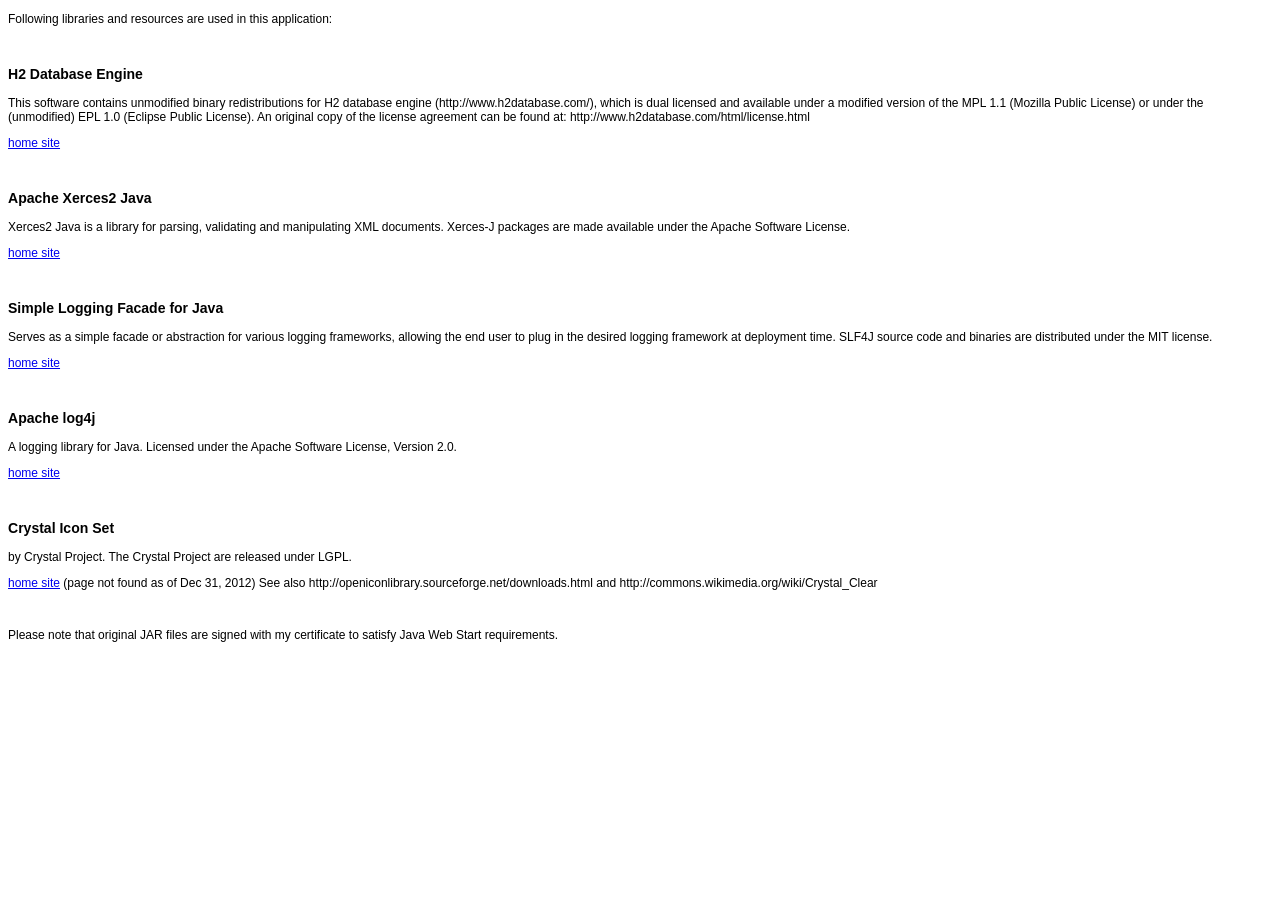
<file: CookBook/trunk/src/resources/libraries.html>
<!DOCTYPE html PUBLIC "-//W3C//DTD HTML 4.01 Transitional//EN" "http://www.w3.org/TR/html4/loose.dtd">
<html>
<head>
    <meta http-equiv="Content-Type" content="text/html; charset=UTF-8">
    <title>Used libraries</title>
    <style type="text/css">
    body{
        font-family: verdana, arial, helvetica;
        font-size: 12px;
    }
    </style>
</head>
<body>

    <p>Following libraries and resources are used in this application:</p>
<br/>

    <h3>H2 Database Engine</h3>
    This software contains unmodified binary redistributions for H2 database engine (http://www.h2database.com/),
which is dual licensed and available under a modified version of the MPL 1.1 (Mozilla Public License)
or under the (unmodified) EPL 1.0 (Eclipse Public License).
An original copy of the license agreement can be found at: http://www.h2database.com/html/license.html
    <p>
    <a href="http://www.h2database.com">home site</a>
    </p>
<br/>

    <h3>Apache Xerces2 Java</h3>
    Xerces2 Java is a library for parsing, validating and manipulating XML documents.

    Xerces-J packages are made available under the Apache Software License.
    <p>
    <a href="http://xerces.apache.org/xerces2-j">home site</a>
    </p>
<br/>

    <h3>Simple Logging Facade for Java</h3>
    Serves as a simple facade or abstraction for various logging frameworks, allowing the end user to plug in
    the desired logging framework at deployment time. SLF4J source code and binaries are distributed under the MIT license.
    <p>
    <a href="http://www.slf4j.org">home site</a>
    </p>
<br/>

    <h3>Apache log4j</h3>
    A logging library for Java. Licensed under the Apache Software License, Version 2.0.
    <p>
    <a href="http://logging.apache.org">home site</a>
    </p>
<br/>


    <h3>Crystal Icon Set</h3>
    by Crystal Project. The Crystal Project are released under LGPL.
    <p>
    <a href="http://www.everaldo.com/crystal/">home site</a> (page not found as of Dec 31, 2012)
    See also http://openiconlibrary.sourceforge.net/downloads.html and
    http://commons.wikimedia.org/wiki/Crystal_Clear
    </p>
    <br>

<!-- 	<h3>Black Pearl Dock Icons</h3> -->
<!-- 	by NiTE-ANTiX, Creative Commons 3.0 License. -->
<!-- 	<p> -->
<!-- 	<a href="http://nite-antix.deviantart.com/art/Black-Pearl-Dock-Icons-Set-206049332">home site</a> -->
<!-- 	</p> -->
<!-- 	<br> -->



<p>
Please note that original JAR files are signed with my certificate to satisfy Java Web Start requirements.
</p>

</body>
</html>
</file>
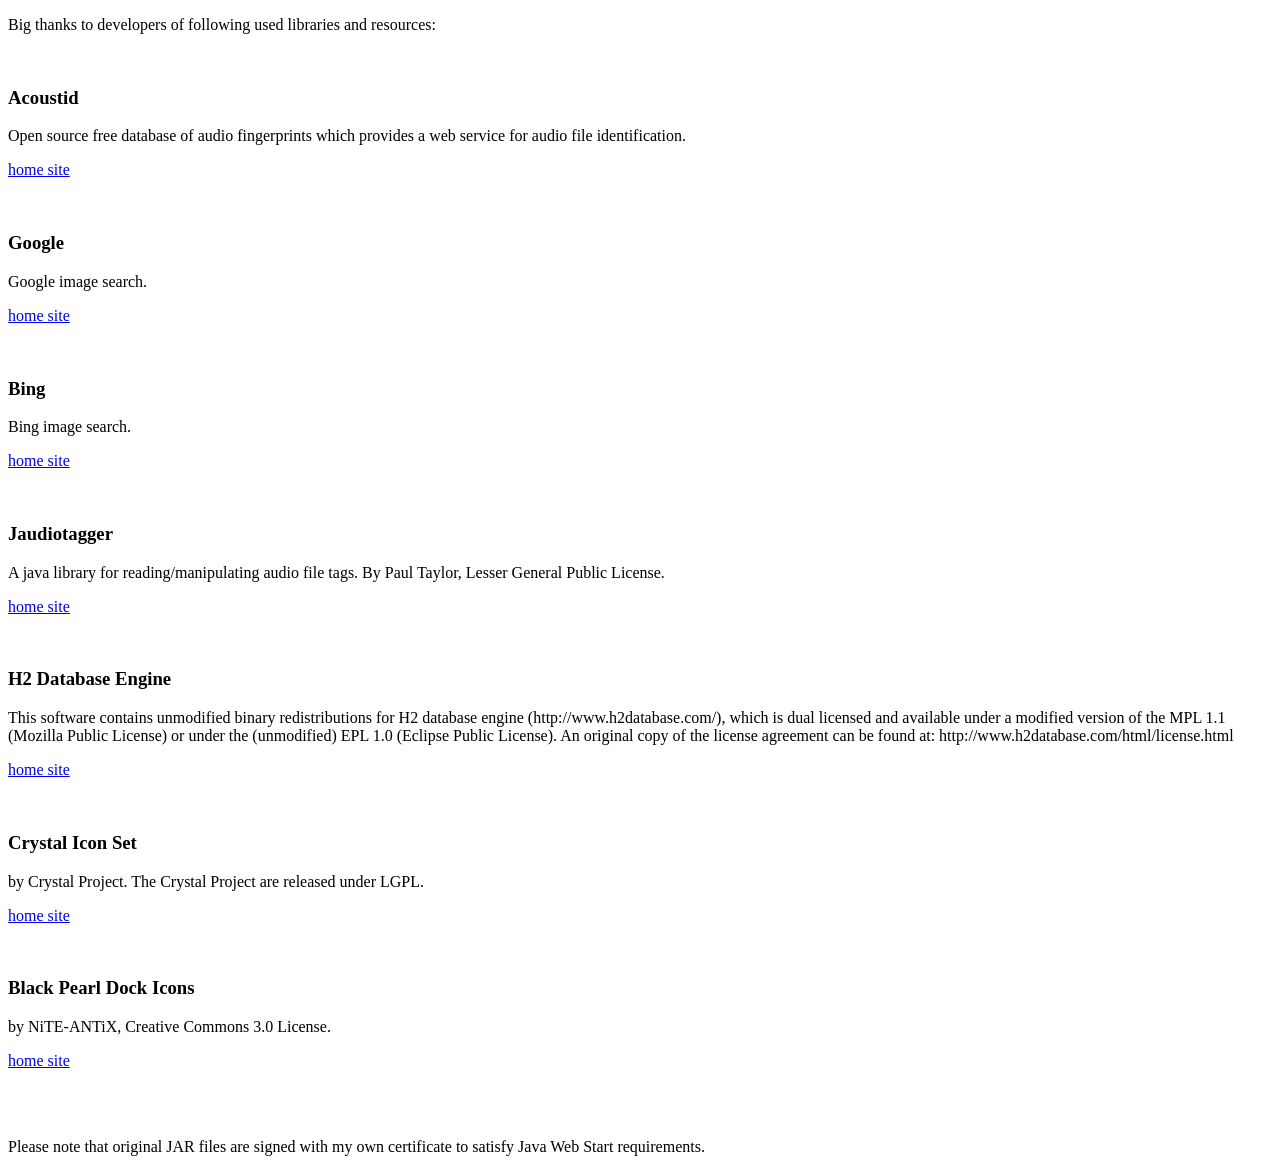
<file: CoverFinder/trunk/src/resources/libraries.html>
<!DOCTYPE html PUBLIC "-//W3C//DTD HTML 4.01 Transitional//EN" "http://www.w3.org/TR/html4/loose.dtd">
<html>
<head>
<meta http-equiv="Content-Type" content="text/html; charset=UTF-8">
<title>Used libraries</title>
</head>
<body>
		
	<p>Big thanks to developers of following used libraries and resources:</p>
	<br>

	<h3>Acoustid</h3>
	Open source free database of audio fingerprints which provides a web service
	for audio file identification.  	
	<p>
	<a href="http://acoustid.org/">home site</a>
	</p>
	<br>

	<h3>Google</h3>
	Google image search.  	
	<p>
	<a href="http://www.google.com/">home site</a>
	</p>
	<br>

	<h3>Bing</h3>
	Bing image search.  	
	<p>
	<a href="http://www.bing.com/">home site</a>
	</p>
	<br>


	<h3>Jaudiotagger</h3>
	A java library for reading/manipulating audio file tags.
	By Paul Taylor, Lesser General Public License.
	<p>
	<a href="http://www.jthink.net/jaudiotagger/">home site</a>
	</p>
	<br>

	<h3>H2 Database Engine</h3>
	This software contains unmodified binary redistributions for H2 database engine (http://www.h2database.com/),
which is dual licensed and available under a modified version of the MPL 1.1 (Mozilla Public License)
or under the (unmodified) EPL 1.0 (Eclipse Public License).
An original copy of the license agreement can be found at: http://www.h2database.com/html/license.html
	<p>
	<a href="http://www.h2database.com">home site</a>
	</p>
	<br>

	<h3>Crystal Icon Set</h3>
	by Crystal Project. The Crystal Project are released under LGPL.
	<p>
	<a href="http://www.everaldo.com/crystal/">home site</a>
	</p>
	<br>

	
	<h3>Black Pearl Dock Icons</h3>
	by NiTE-ANTiX, Creative Commons 3.0 License.
	<p>
	<a href="http://nite-antix.deviantart.com/art/Black-Pearl-Dock-Icons-Set-206049332">home site</a>
	</p>
	<br>
	

<br>	

<p>
Please note that original JAR files are signed with my own certificate to satisfy Java Web Start requirements. 
</p>
  	
</body>
</html>
</file>
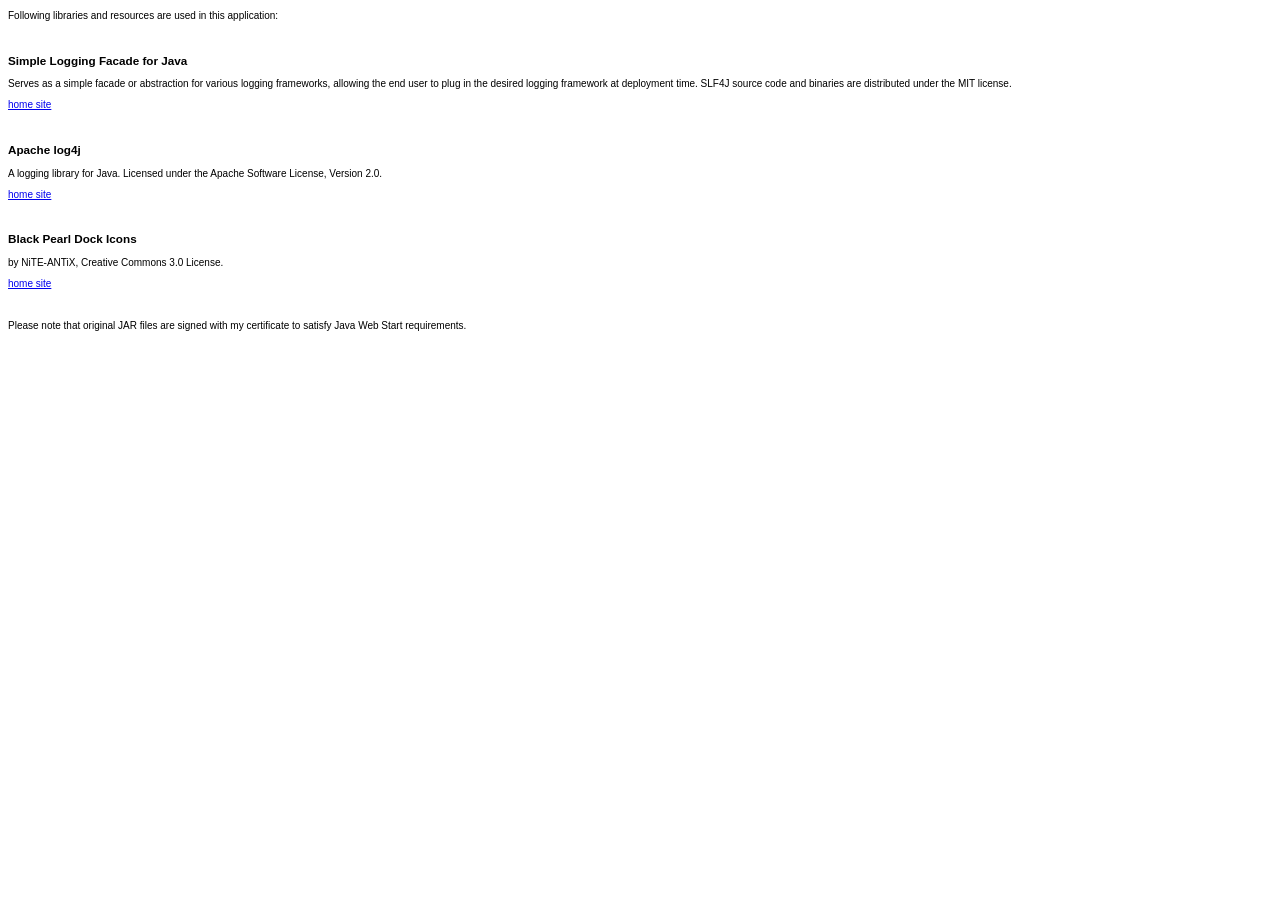
<file: GalleryPublisher/trunk/src/resources/libraries.html>
<!DOCTYPE html PUBLIC "-//W3C//DTD HTML 4.01 Transitional//EN" "http://www.w3.org/TR/html4/loose.dtd">
<html>
<head>
    <meta http-equiv="Content-Type" content="text/html; charset=UTF-8">
    <title>Used libraries</title>
    <style type="text/css">
    body{
        font-family: verdana, arial, helvetica;
        font-size: 10px;
    } /* looks fine in nimbus look-n-feel, may be not so good in other */
    </style>
</head>
<body>

    <p>Following libraries and resources are used in this application:</p>
<br/>


    <h3>Simple Logging Facade for Java</h3>
    Serves as a simple facade or abstraction for various logging frameworks, allowing the end user to plug in
    the desired logging framework at deployment time. SLF4J source code and binaries are distributed under the MIT license.
    <p>
    <a href="http://www.slf4j.org">home site</a>
    </p>
<br/>

    <h3>Apache log4j</h3>
    A logging library for Java. Licensed under the Apache Software License, Version 2.0.
    <p>
    <a href="http://logging.apache.org">home site</a>
    </p>
<br/>


<!--     <h3>Crystal Icon Set</h3> -->
<!--     by Crystal Project. The Crystal Project are released under LGPL. -->
<!--     <p> -->
<!--     <a href="http://www.everaldo.com/crystal/">home site</a> (page not found as of Dec 31, 2012) -->
<!--     See also http://openiconlibrary.sourceforge.net/downloads.html and -->
<!--     http://commons.wikimedia.org/wiki/Crystal_Clear -->
<!--     </p> -->
<!--     <br> -->

    <h3>Black Pearl Dock Icons</h3>
    by NiTE-ANTiX, Creative Commons 3.0 License.
    <p>
    <a href="http://nite-antix.deviantart.com/art/Black-Pearl-Dock-Icons-Set-206049332">home site</a>
    </p>
    <br>



<p>
Please note that original JAR files are signed with my certificate to satisfy Java Web Start requirements.
</p>

</body>
</html>
</file>
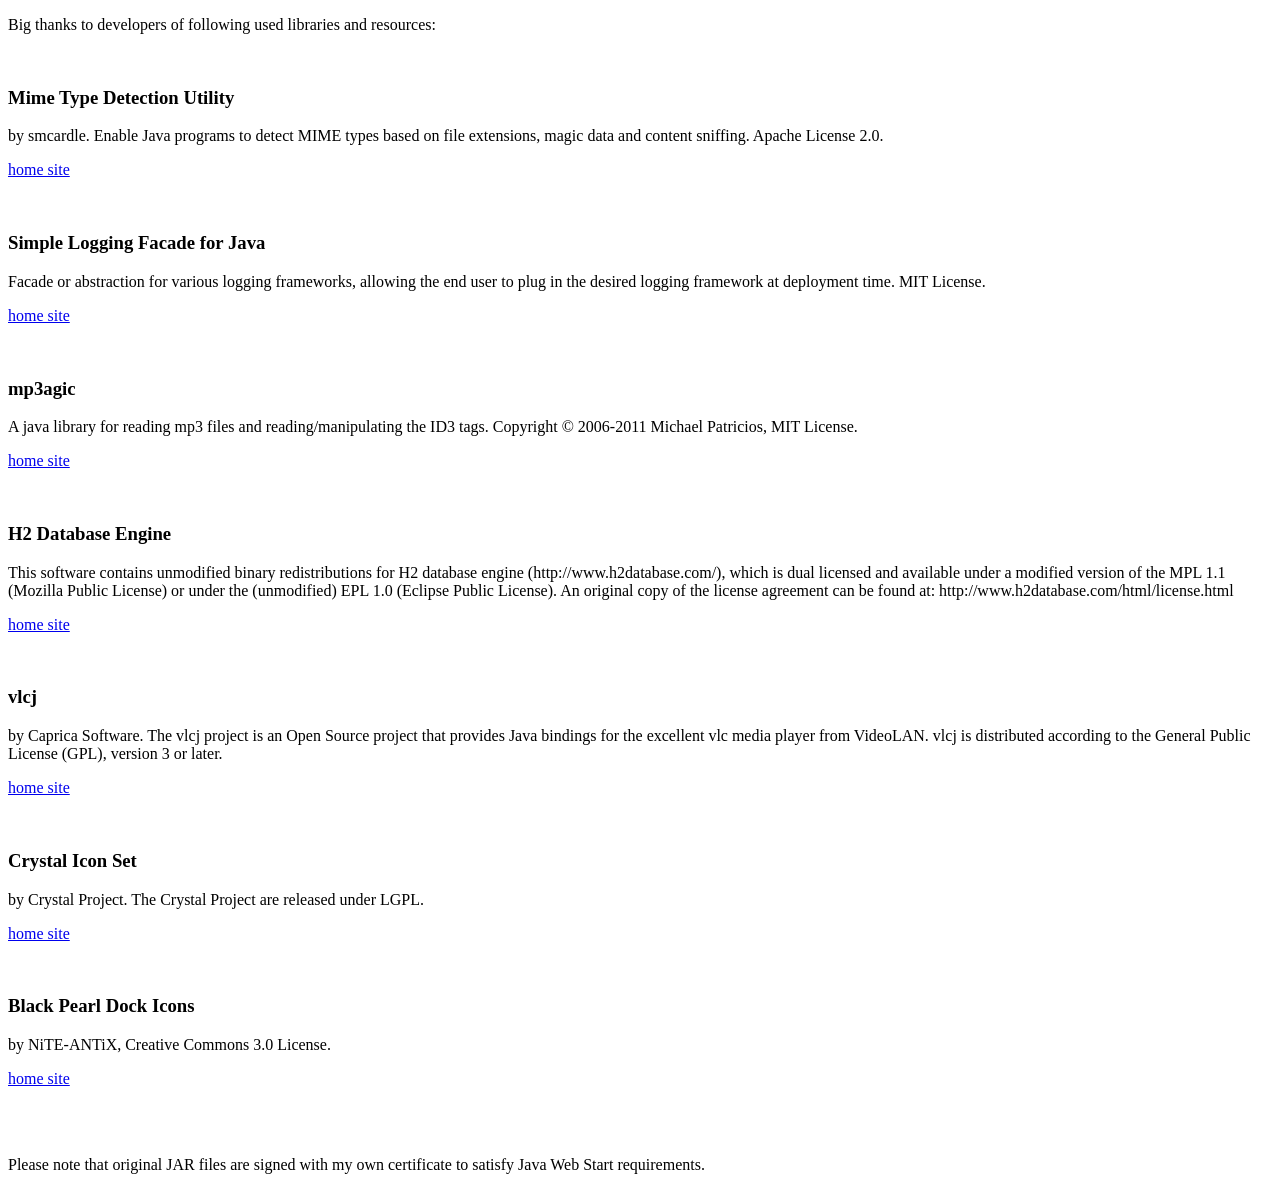
<file: WebCacheDigger/trunk/src/resources/libraries.html>
<!DOCTYPE html PUBLIC "-//W3C//DTD HTML 4.01 Transitional//EN" "http://www.w3.org/TR/html4/loose.dtd">
<html>
<head>
<meta http-equiv="Content-Type" content="text/html; charset=UTF-8">
<title>Used libraries</title>
</head>
<body>
		
	<p>Big thanks to developers of following used libraries and resources:</p>
	<br>
		
	<h3>Mime Type Detection Utility</h3>
	by smcardle. Enable Java programs to detect MIME types based on file extensions, magic data and content sniffing.
	Apache License 2.0.
	<p>
	<a href="http://sourceforge.net/projects/mime-util">home site</a>
	</p>
	<br>	
	
	<h3>Simple Logging Facade for Java</h3>
	Facade or abstraction for various logging frameworks, allowing the end user to plug in
	the desired logging framework at deployment time. MIT License.
	<p>
	<a href="http://www.slf4j.org">home site</a>
	</p>
	<br>

	<h3>mp3agic</h3>
	A java library for reading mp3 files and reading/manipulating the ID3 tags.
	Copyright &copy; 2006-2011 Michael Patricios, MIT License.
	<p>
	<a href="https://github.com/mpatric/mp3agic">home site</a>
	</p>
	<br>

	<h3>H2 Database Engine</h3>
	This software contains unmodified binary redistributions for H2 database engine (http://www.h2database.com/),
which is dual licensed and available under a modified version of the MPL 1.1 (Mozilla Public License)
or under the (unmodified) EPL 1.0 (Eclipse Public License).
An original copy of the license agreement can be found at: http://www.h2database.com/html/license.html
	<p>
	<a href="http://www.h2database.com">home site</a>
	</p>
	<br>

	<h3>vlcj</h3>
	by Caprica Software.
	The vlcj project is an Open Source project that provides Java bindings for the excellent vlc media player from VideoLAN.			
	vlcj is distributed according to the General Public License (GPL), version 3 or later.
	<p>
	<a href="http://www.capricasoftware.co.uk/vlcj">home site</a>
	</p>
	<br>
	

	<h3>Crystal Icon Set</h3>
	by Crystal Project. The Crystal Project are released under LGPL.
	<p>
	<a href="http://www.everaldo.com/crystal/">home site</a>
	</p>
	<br>

	
	<h3>Black Pearl Dock Icons</h3>
	by NiTE-ANTiX, Creative Commons 3.0 License.
	<p>
	<a href="http://nite-antix.deviantart.com/art/Black-Pearl-Dock-Icons-Set-206049332">home site</a>
	</p>
	<br>
	

<br>	

<p>
Please note that original JAR files are signed with my own certificate to satisfy Java Web Start requirements. 
</p>
  	
</body>
</html>
</file>
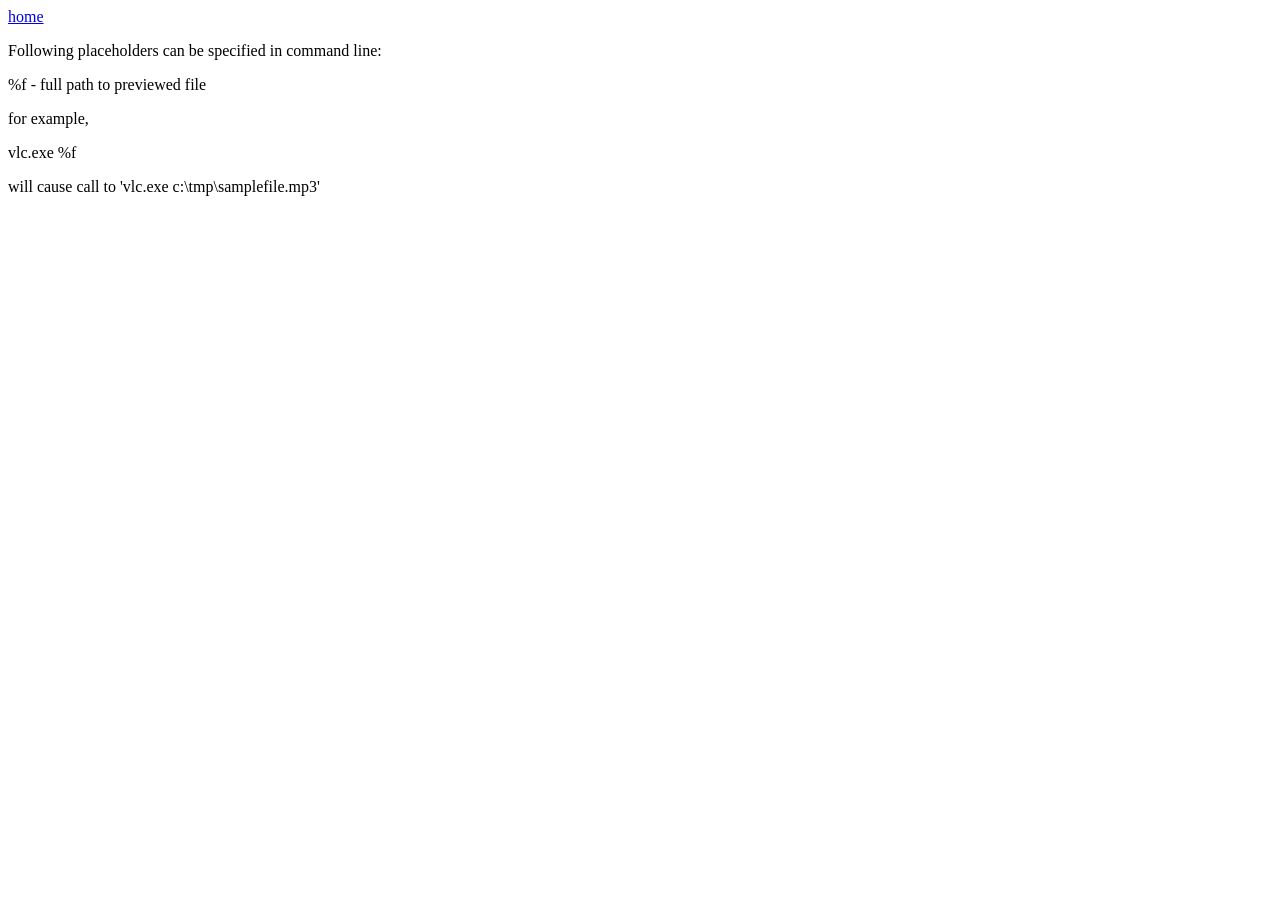
<file: WebCacheDigger/trunk/src/resources/help/externalPlayer.html>
<!DOCTYPE html PUBLIC "-//W3C//DTD HTML 4.01 Transitional//EN" "http://www.w3.org/TR/html4/loose.dtd">
<html>
<head>
<meta http-equiv="Content-Type" content="text/html; charset=UTF-8">
<title>External player</title>
</head>
<body>

<a href="index.html">home</a>

<p>
Following placeholders can be specified in command line:
<p>
%f - full path to previewed file
<p>
for example,
<p>
vlc.exe %f
<p>
will cause call to 'vlc.exe c:\tmp\samplefile.mp3'

</body>
</html>
</file>
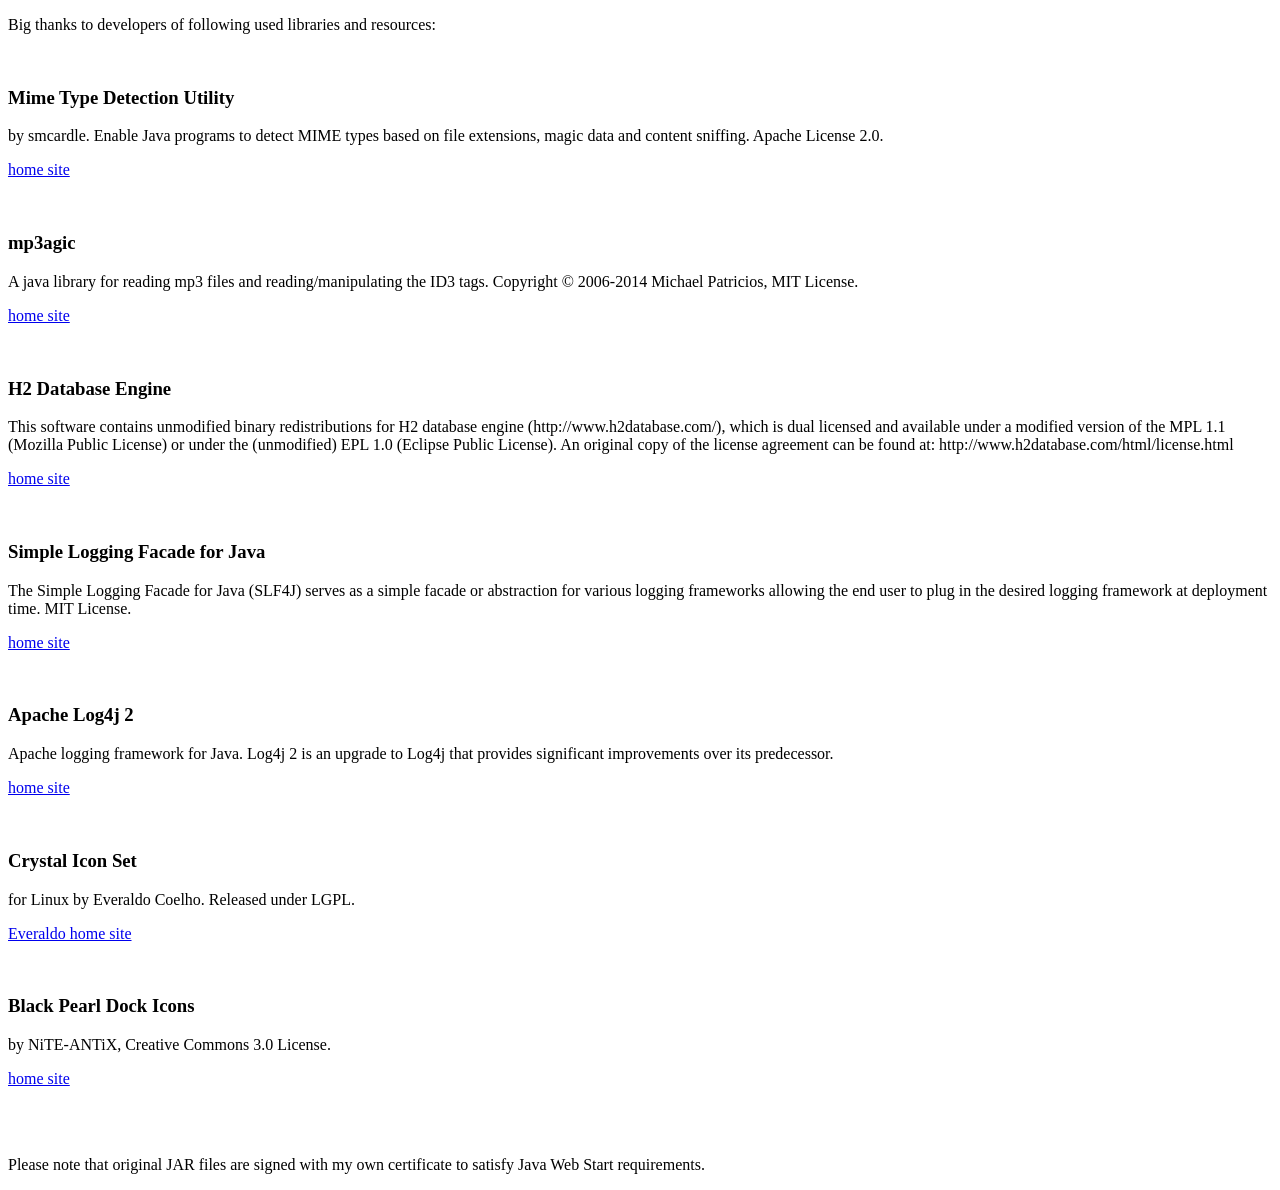
<file: wcd2/trunk/src/main/resources/resources/libraries.html>
<!DOCTYPE html PUBLIC "-//W3C//DTD HTML 4.01 Transitional//EN" "http://www.w3.org/TR/html4/loose.dtd">
<html>
<head>
<meta http-equiv="Content-Type" content="text/html; charset=UTF-8">
<title>Used libraries</title>
</head>
<body>

    <p>Big thanks to developers of following used libraries and resources:</p>
    <br>

    <h3>Mime Type Detection Utility</h3>
    by smcardle. Enable Java programs to detect MIME types based on file extensions, magic data and content sniffing.
    Apache License 2.0.
    <p>
    <a href="http://sourceforge.net/projects/mime-util">home site</a>
    </p>
    <br>

    <h3>mp3agic</h3>
    A java library for reading mp3 files and reading/manipulating the ID3 tags.
    Copyright &copy; 2006-2014 Michael Patricios, MIT License.
    <p>
    <a href="https://github.com/mpatric/mp3agic">home site</a>
    </p>
    <br>

    <h3>H2 Database Engine</h3>
    This software contains unmodified binary redistributions for H2 database engine (http://www.h2database.com/),
which is dual licensed and available under a modified version of the MPL 1.1 (Mozilla Public License)
or under the (unmodified) EPL 1.0 (Eclipse Public License).
An original copy of the license agreement can be found at: http://www.h2database.com/html/license.html
    <p>
    <a href="http://www.h2database.com">home site</a>
    </p>
    <br>

    <h3>Simple Logging Facade for Java</h3>

    The Simple Logging Facade for Java (SLF4J) serves as a simple facade or abstraction for
    various logging frameworks allowing the end user to plug in the desired logging framework at deployment time.
    MIT License.
    <p>
    <a href="http://www.slf4j.org">home site</a>
    </p>
    <br>


    <h3>Apache Log4j 2</h3>

    Apache logging framework for Java.
    Log4j 2 is an upgrade to Log4j that provides significant improvements over its predecessor.
    <p>
    <a href="http://logging.apache.org/log4j/2.x">home site</a>
    </p>
    <br>



    <h3>Crystal Icon Set</h3>
    for Linux by Everaldo Coelho. Released under LGPL.
    <p>
    <a href="http://www.everaldo.com">Everaldo home site</a>
    </p>
    <br>


    <h3>Black Pearl Dock Icons</h3>
    by NiTE-ANTiX, Creative Commons 3.0 License.
    <p>
    <a href="http://nite-antix.deviantart.com">home site</a>
    <!-- http://nite-antix.deviantart.com/art/Black-Pearl-Dock-Icons-Set-206049332 -->
    </p>
    <br>


<br>

<p>
Please note that original JAR files are signed with my own certificate to satisfy Java Web Start requirements.
</p>

</body>
</html>
</file>
